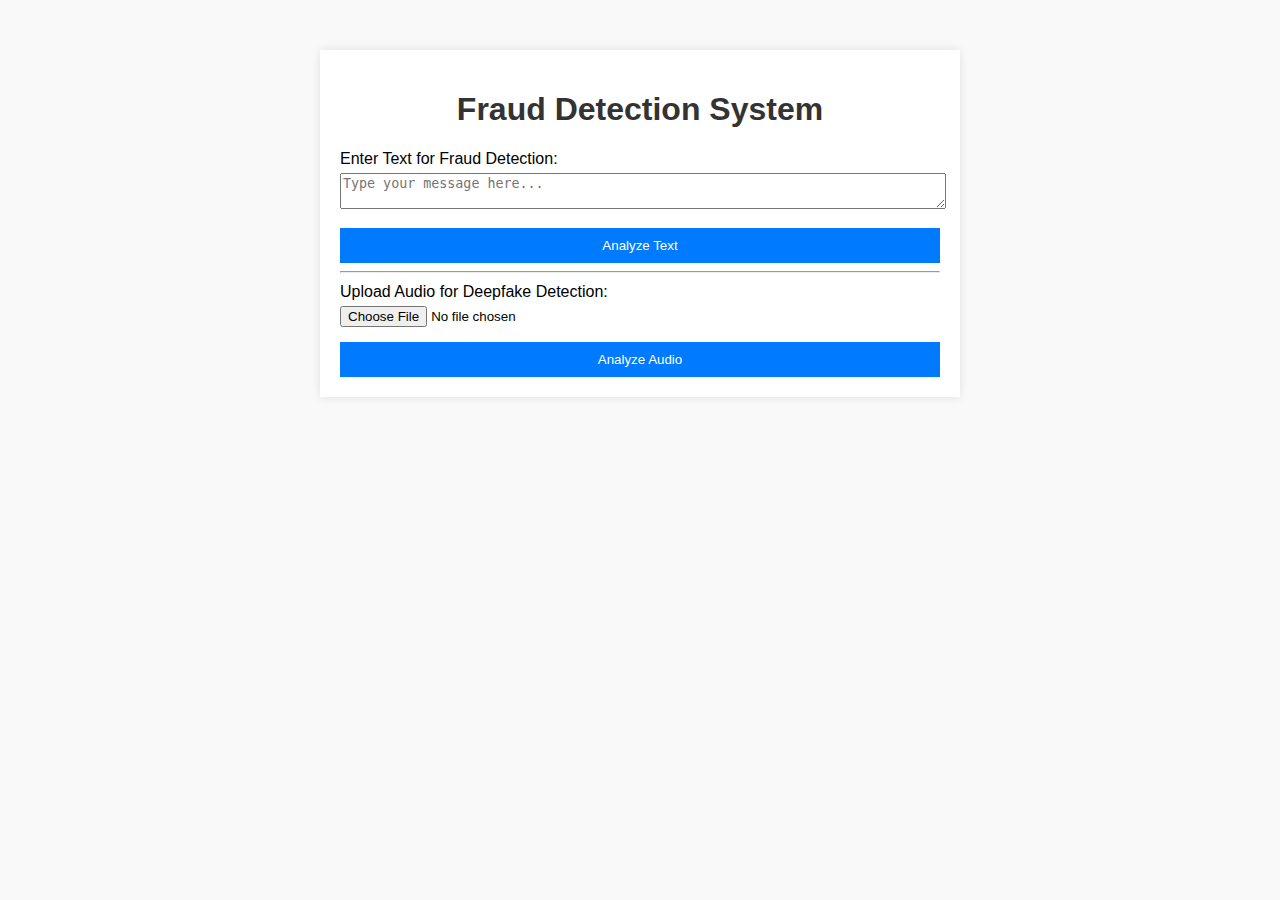
<file: finance fraud project/Financial_Security/Financial-Security/frontend/index.html>
<!DOCTYPE html>
<html lang="en">
<head>
    <meta charset="UTF-8">
    <meta name="viewport" content="width=device-width, initial-scale=1.0">
    <title>Fraud Detection</title>
    <link rel="stylesheet" href="app.css">
</head>
<body>
    <div class="container">
        <h1>Fraud Detection System</h1>
        <form action="/detect" method="POST" enctype="multipart/form-data">
            <label for="text">Enter Text for Fraud Detection:</label>
            <textarea name="text" id="text" placeholder="Type your message here..."></textarea>
            <button type="submit">Analyze Text</button>
        </form>
        <hr>
        <form action="/detect_audio" method="POST" enctype="multipart/form-data">
            <label for="file">Upload Audio for Deepfake Detection:</label>
            <input type="file" name="file" id="file" accept="audio/*">
            <button type="submit">Analyze Audio</button>
        </form>
    </div>
</body>
</html>
</file>
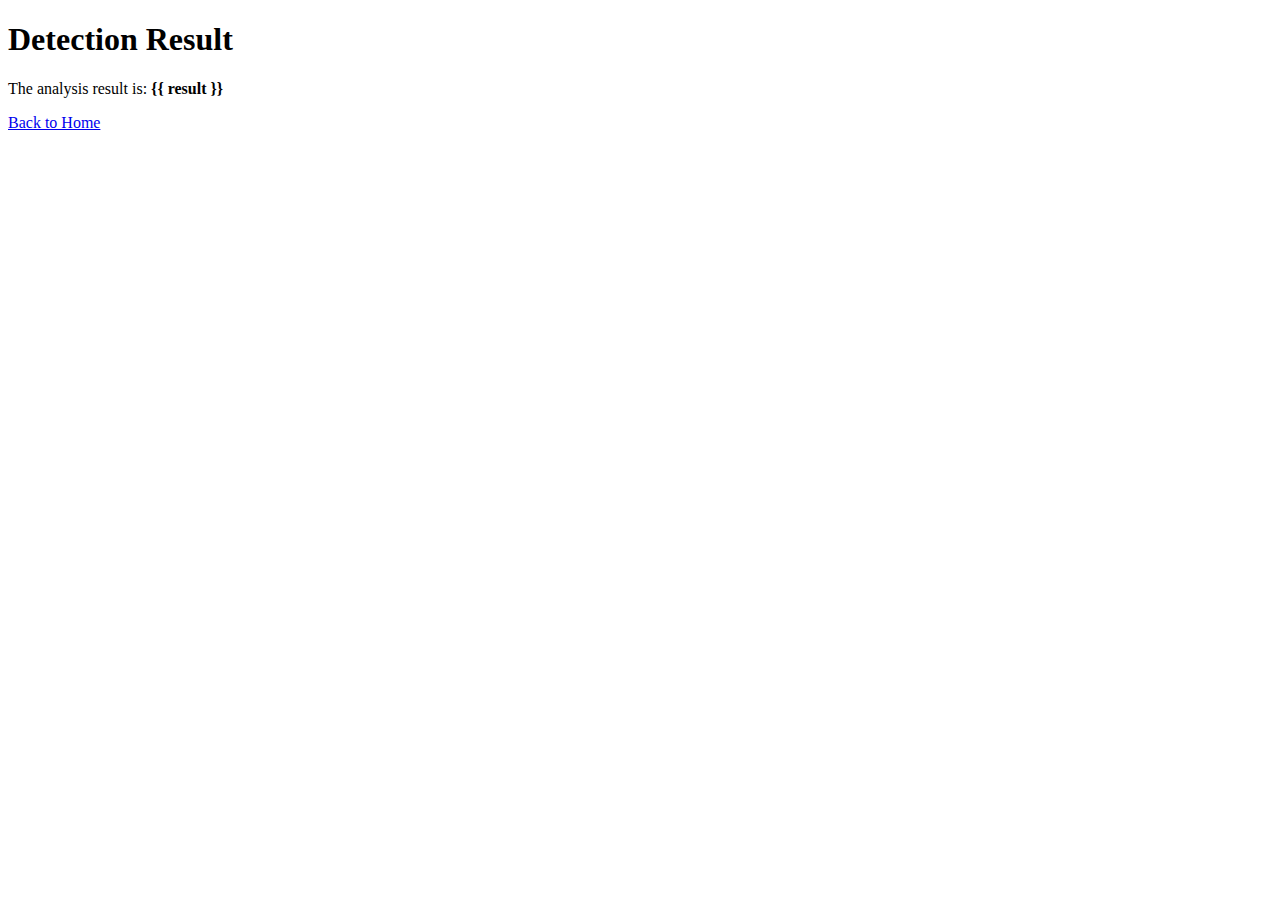
<file: finance fraud project/Financial_Security/Financial-Security/templates/result.html>
<!DOCTYPE html>
<html lang="en">
<head>
    <meta charset="UTF-8">
    <meta name="viewport" content="width=device-width, initial-scale=1.0">
    <title>Result</title>
</head>
<body>
    <h1>Detection Result</h1>
    <p>The analysis result is: <strong>{{ result }}</strong></p>
    <a href="/">Back to Home</a>
</body>
</html>
</file>
<file: finance fraud project/Financial_Security/Financial-Security/frontend/app.css>
body {
  font-family: Arial, sans-serif;
  background: #f9f9f9;
  margin: 0;
  padding: 0;
}
.container {
  width: 90%;
  max-width: 600px;
  margin: 50px auto;
  background: #fff;
  padding: 20px;
  box-shadow: 0 0 10px rgba(0, 0, 0, 0.1);
}
h1 {
  text-align: center;
  color: #333;
}
label {
  display: block;
  margin: 10px 0 5px;
}
textarea, input[type="file"] {
  width: 100%;
  margin-bottom: 15px;
}
button {
  display: block;
  width: 100%;
  padding: 10px;
  background: #007bff;
  color: #fff;
  border: none;
  cursor: pointer;
}
button:hover {
  background: #0056b3;
}
</file>
